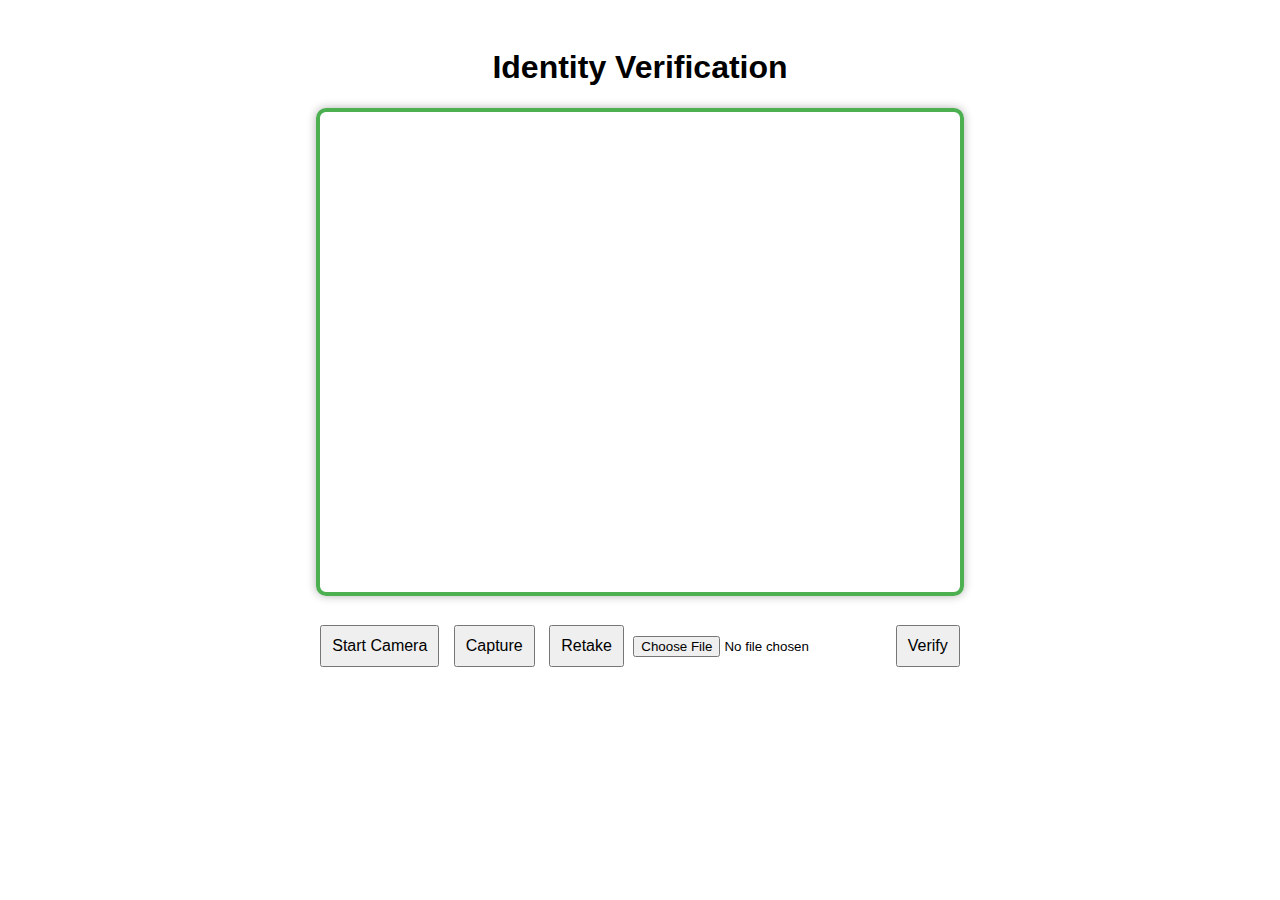
<file: frontend/index.html>
<!DOCTYPE html>
<html lang="en">
<head>
  <meta charset="UTF-8">
  <title>Identity Verification</title>
  <link rel="stylesheet" href="style.css">
  <script defer src="face-api.min.js"></script>
  <script defer src="script.js"></script>
</head>
<body>
  <h1>Identity Verification</h1>
  <video id="video" autoplay muted playsinline width="640" height="480"></video>
  <canvas id="canvas" style="display: none;"></canvas>

  <div class="controls">
    <button onclick="startCamera()">Start Camera</button>
    <button onclick="captureImage()">Capture</button>
    <button onclick="retake()">Retake</button>
    <input type="file" id="referenceImage" accept="image/*">
    <button onclick="verify()">Verify</button>
  </div>

  <div id="result"></div>
</body>
</html>
</file>
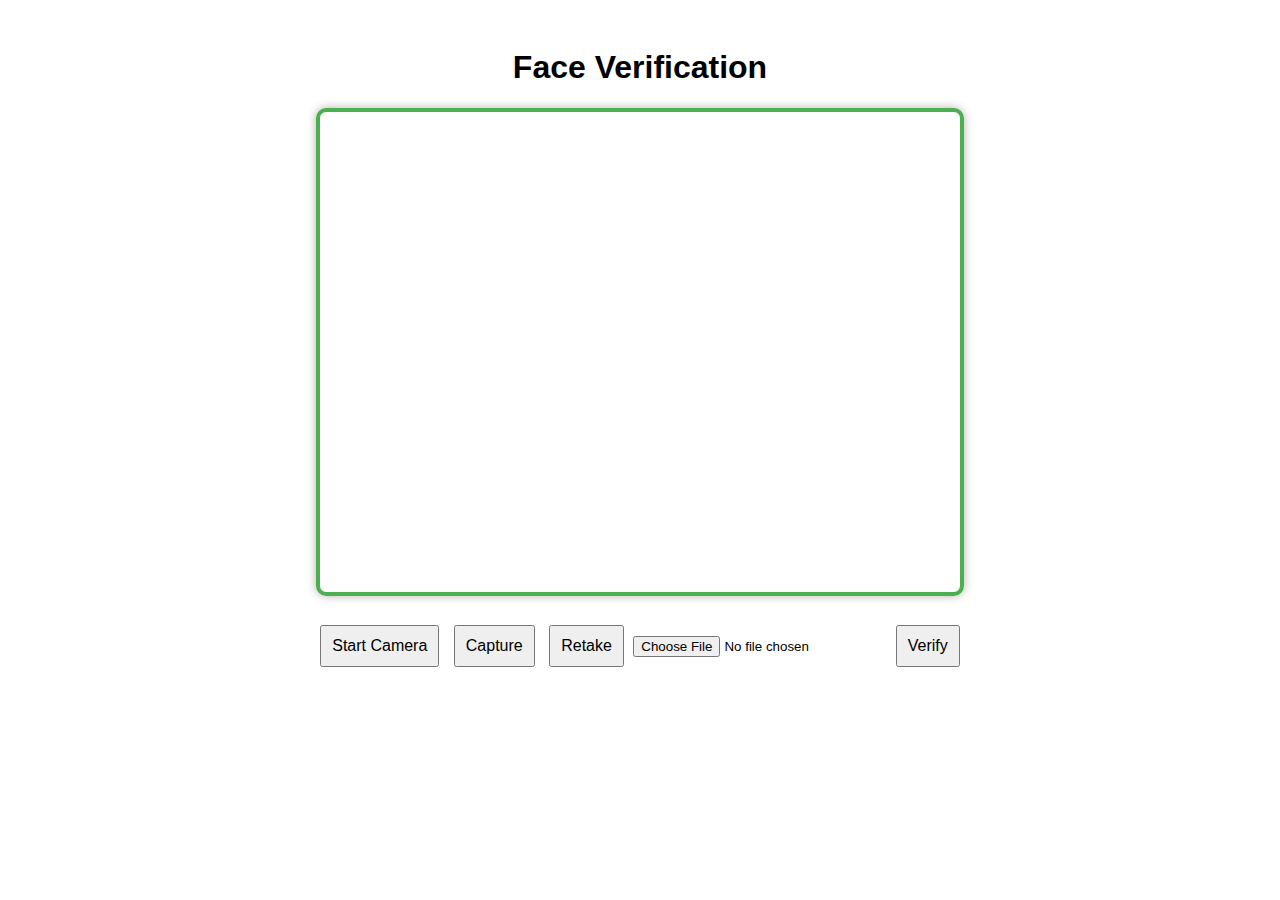
<file: identity_verification/frontend/index.html>
<!DOCTYPE html>
<html lang="en">
<head>
  <meta charset="UTF-8">
  <title>Identity Verification</title>
  <link rel="stylesheet" href="style.css">
  <script defer src="face-api.min.js"></script>
  <script defer src="script.js"></script>
</head>
<body>
  <h1>Face Verification</h1>
  <video id="video" autoplay muted playsinline width="640" height="480"></video>
  <canvas id="canvas" style="display: none;"></canvas>

  <div class="controls">
    <button onclick="startCamera()">Start Camera</button>
    <button onclick="captureImage()">Capture</button>
    <button onclick="retake()">Retake</button>
    <input type="file" id="referenceImage" accept="image/*">
    <button onclick="verify()">Verify</button>
  </div>

  <div id="result"></div>
</body>
</html>
</file>
<file: frontend/style.css>
body {
  font-family: Arial, sans-serif;
  text-align: center;
  padding: 20px;
}

.controls {
  margin-top: 20px;
}

button {
  margin: 5px;
  padding: 10px;
  font-size: 16px;
}

video#video {
  border: 4px solid #4CAF50;  /* Green border */
  border-radius: 10px;
  box-shadow: 0 0 10px rgba(0, 0, 0, 0.3);
}
</file>
<file: identity_verification/frontend/style.css>
body {
  font-family: Arial, sans-serif;
  text-align: center;
  padding: 20px;
}

.controls {
  margin-top: 20px;
}

button {
  margin: 5px;
  padding: 10px;
  font-size: 16px;
}

video#video {
  border: 4px solid #4CAF50;  /* Green border */
  border-radius: 10px;
  box-shadow: 0 0 10px rgba(0, 0, 0, 0.3);
}
</file>
